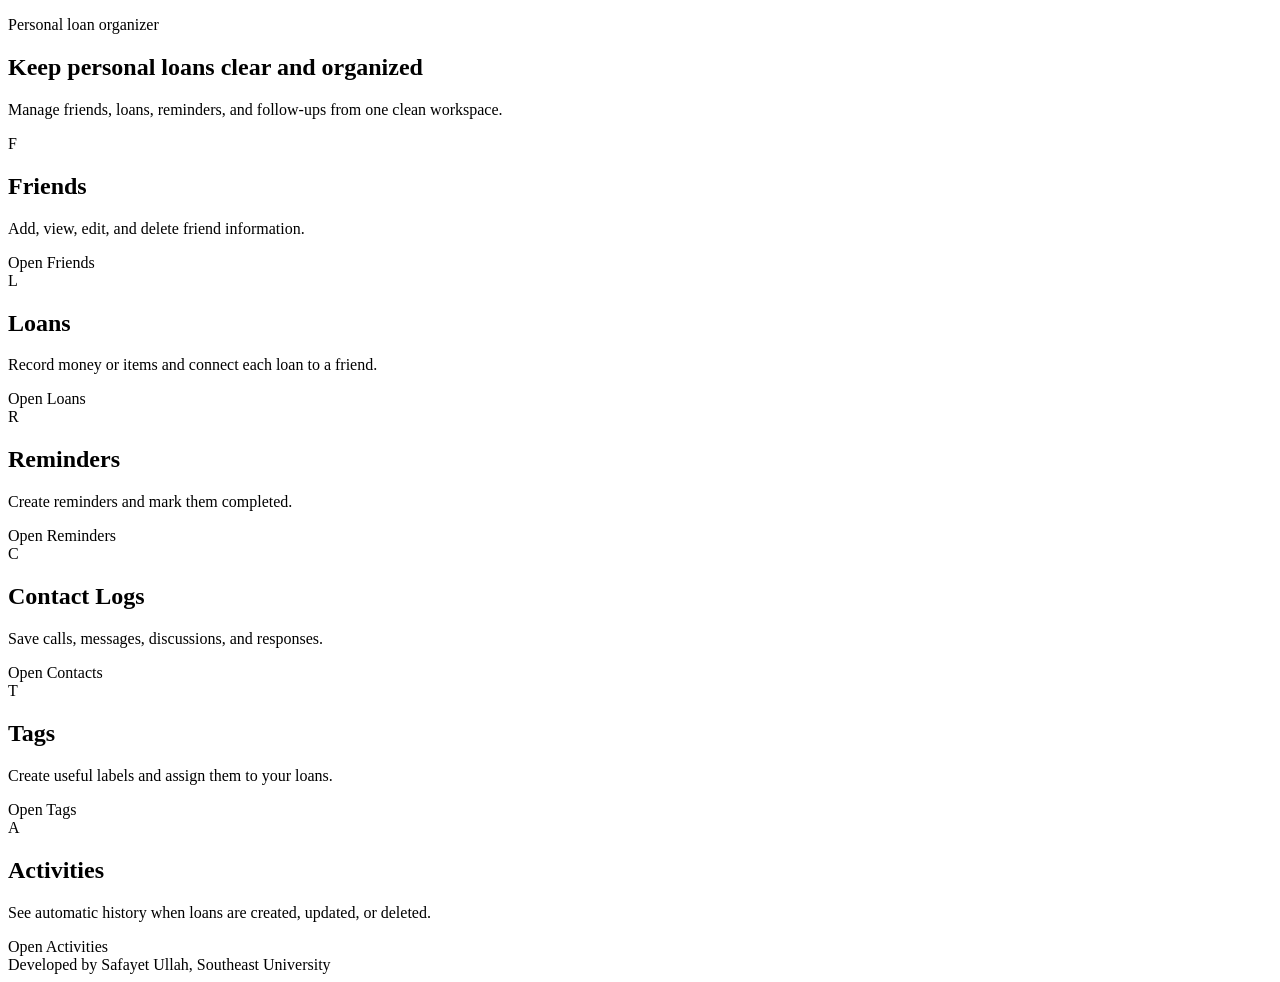
<file: src/main/resources/templates/index.html>
<!DOCTYPE html>
<html lang="en" xmlns:th="http://www.thymeleaf.org">
<head th:replace="~{fragments/layout :: head('Home')}"></head>
<body>
<div th:replace="~{fragments/layout :: navbar('home')}"></div>

<main class="page-container">
    <section class="hero">
        <p class="eyebrow">Personal loan organizer</p>
        <h1>Keep personal loans clear and organized</h1>
        <p class="hero-text">Manage friends, loans, reminders, and follow-ups from one clean workspace.</p>
    </section>

    <section class="home-grid">
        <div class="home-card">
            <div class="card-icon">F</div>
            <h2>Friends</h2>
            <p>Add, view, edit, and delete friend information.</p>
            <div class="card-actions"><a class="button primary" th:href="@{/friends}">Open Friends</a></div>
        </div>
        <div class="home-card">
            <div class="card-icon">L</div>
            <h2>Loans</h2>
            <p>Record money or items and connect each loan to a friend.</p>
            <div class="card-actions"><a class="button primary" th:href="@{/loans}">Open Loans</a></div>
        </div>
        <div class="home-card">
            <div class="card-icon">R</div>
            <h2>Reminders</h2>
            <p>Create reminders and mark them completed.</p>
            <div class="card-actions"><a class="button primary" th:href="@{/reminders}">Open Reminders</a></div>
        </div>
        <div class="home-card">
            <div class="card-icon">C</div>
            <h2>Contact Logs</h2>
            <p>Save calls, messages, discussions, and responses.</p>
            <div class="card-actions"><a class="button primary" th:href="@{/contacts}">Open Contacts</a></div>
        </div>
        <div class="home-card">
            <div class="card-icon">T</div>
            <h2>Tags</h2>
            <p>Create useful labels and assign them to your loans.</p>
            <div class="card-actions"><a class="button primary" th:href="@{/tags}">Open Tags</a></div>
        </div>
        <div class="home-card">
            <div class="card-icon">A</div>
            <h2>Activities</h2>
            <p>See automatic history when loans are created, updated, or deleted.</p>
            <div class="card-actions"><a class="button primary" th:href="@{/activities}">Open Activities</a></div>
        </div>
    </section>
</main>

<footer class="footer">Developed by Safayet Ullah, Southeast University</footer>
<div th:replace="~{fragments/layout :: confirmModal}"></div>
</body>
</html>
</file>
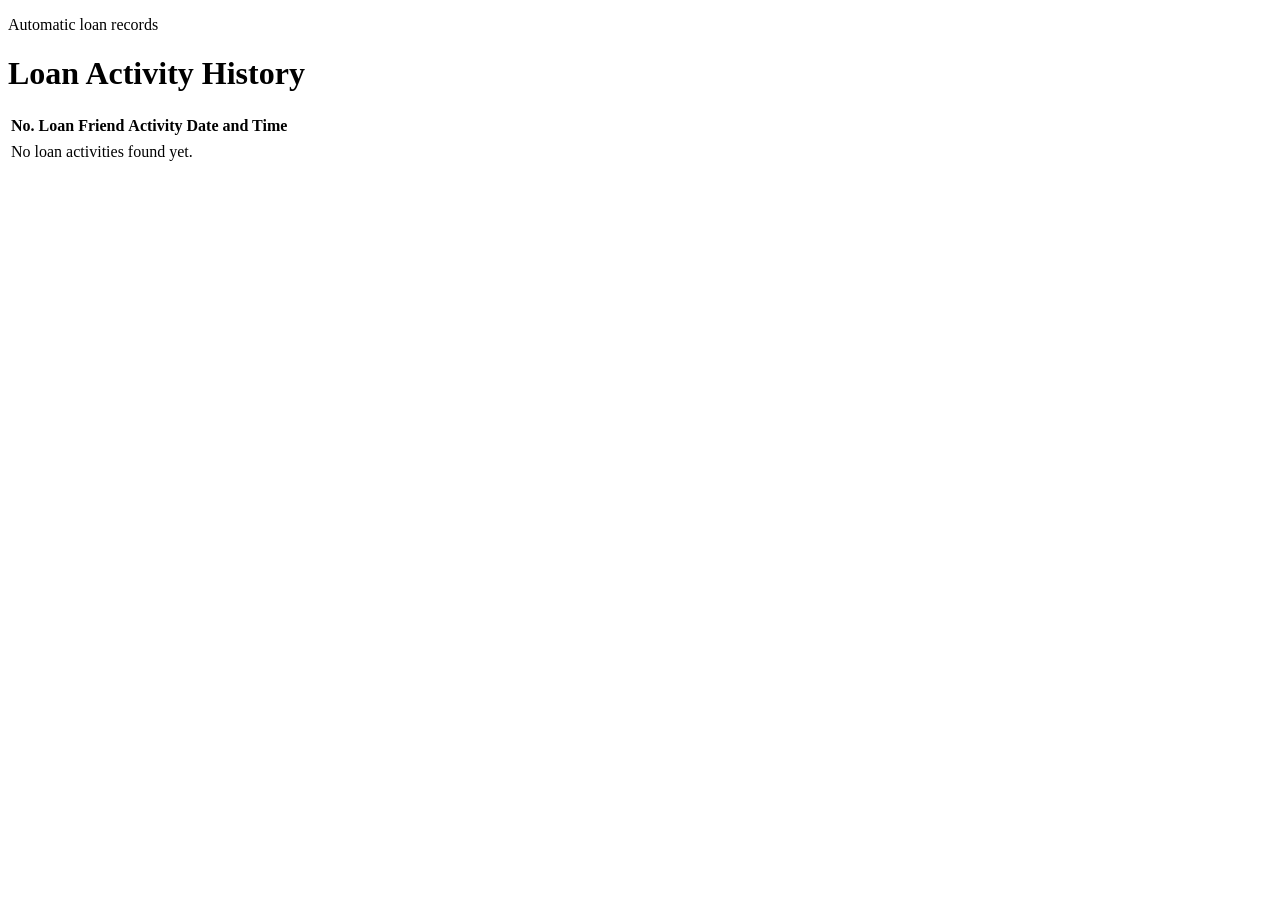
<file: src/main/resources/templates/activity-list.html>
<!DOCTYPE html>
<html lang="en" xmlns:th="http://www.thymeleaf.org">
<head th:replace="~{fragments/layout :: head('Activities')}"></head>
<body>
<div th:replace="~{fragments/layout :: navbar('activities')}"></div>

<main class="page-container">
    <div class="page-header">
        <div>
            <p class="eyebrow">Automatic loan records</p>
            <h1>Loan Activity History</h1>
        </div>
    </div>

    <div class="table-card">
        <div class="table-responsive">
            <table>
                <thead>
                <tr>
                    <th>No.</th>
                    <th>Loan</th>
                    <th>Friend</th>
                    <th>Activity</th>
                    <th>Date and Time</th>
                </tr>
                </thead>
                <tbody>
                <tr th:each="activity, stat : ${activities}">
                    <td class="row-number" th:text="${stat.count}"></td>
                    <td th:text="${activity.loan != null ? (activity.loan.itemName != null && !activity.loan.itemName.isEmpty() ? activity.loan.itemName : activity.loan.loanType) : '-'}"></td>
                    <td class="strong-cell"
                        th:text="${activity.loan != null && activity.loan.friend != null ? activity.loan.friend.name : '-'}"></td>
                    <td class="table-note" th:text="${activity.activityMessage}"></td>
                    <td th:text="${activity.activityDateTime}"></td>
                </tr>
                <tr th:if="${#lists.isEmpty(activities)}">
                    <td class="empty-state" colspan="5">No loan activities found yet.</td>
                </tr>
                </tbody>
            </table>
        </div>
    </div>
</main>
<div th:replace="~{fragments/layout :: confirmModal}"></div>
</body>
</html>
</file>
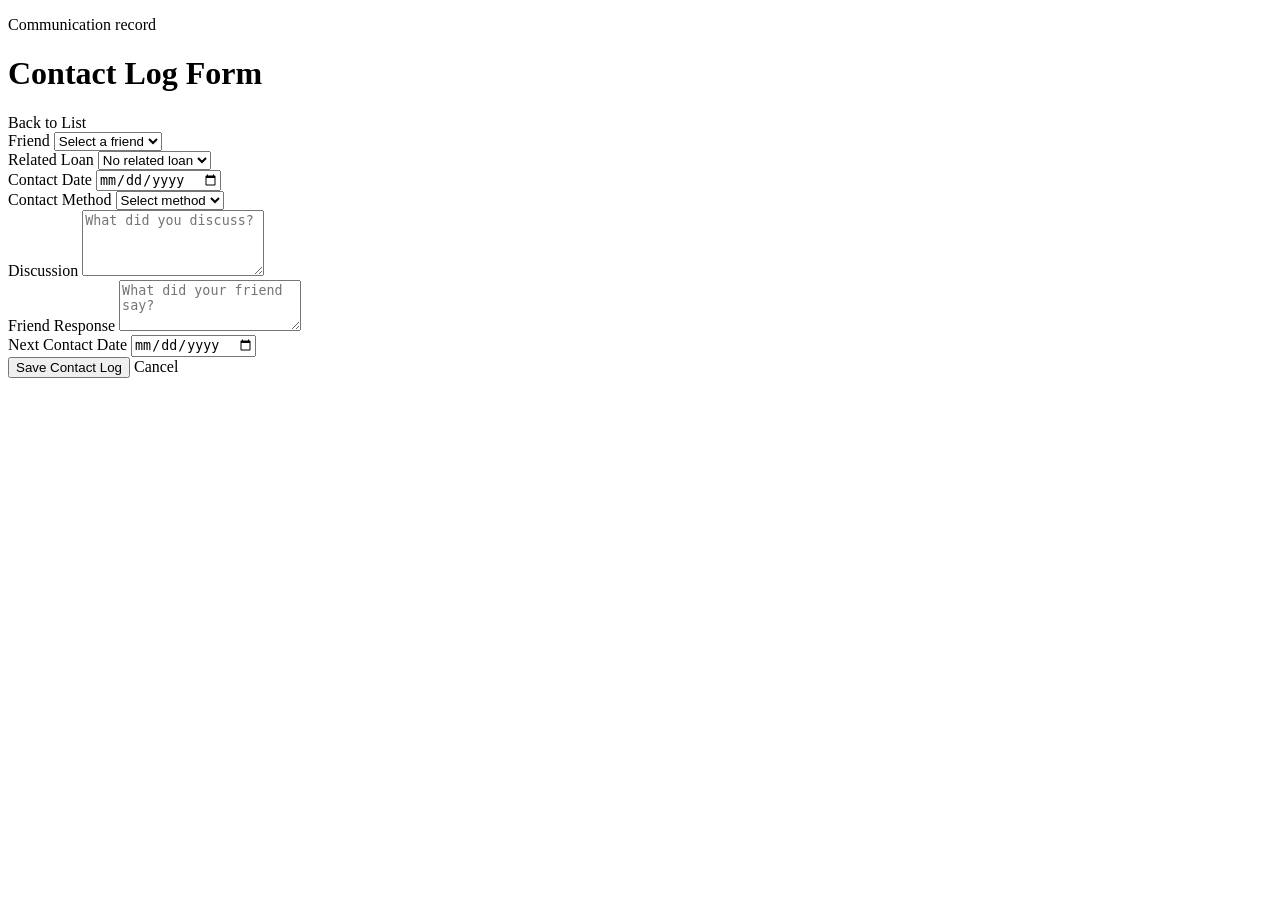
<file: src/main/resources/templates/contact-log-form.html>
<!DOCTYPE html>
<html lang="en" xmlns:th="http://www.thymeleaf.org">
<head th:replace="~{fragments/layout :: head('Contact Log Form')}"></head>
<body>
<div th:replace="~{fragments/layout :: navbar('contacts')}"></div>

<main class="page-container narrow-page">
    <div class="page-header">
        <div>
            <p class="eyebrow">Communication record</p>
            <h1 th:text="${contactLogDTO.id == null ? 'Add Contact Log' : 'Edit Contact Log'}">Contact Log Form</h1>
        </div>
        <a class="button secondary" th:href="@{/contacts}">Back to List</a>
    </div>

    <form class="form-card" method="post" th:action="@{/contacts/save}" th:object="${contactLogDTO}" data-date-range data-date-message="Next contact date cannot be before the contact date.">
        <input type="hidden" th:field="*{id}">

        <div class="form-alert" th:if="${#fields.hasGlobalErrors()}" th:each="err : ${#fields.globalErrors()}" th:text="${err}"></div>

        <div class="form-grid">
            <div class="form-group">
                <label>Friend</label>
                <select th:field="*{friendId}" required>
                    <option value="">Select a friend</option>
                    <option th:each="friend : ${friends}"
                            th:value="${friend.id}"
                            th:text="${friend.name + ' - ' + friend.phone}"></option>
                </select>
                <span class="error-message" th:errors="*{friendId}"></span>
            </div>

            <div class="form-group">
                <label>Related Loan</label>
                <select th:field="*{loanId}">
                    <option value="">No related loan</option>
                    <option th:each="loan : ${loans}"
                            th:value="${loan.id}"
                            th:text="${(loan.friend != null ? loan.friend.name : 'Unknown friend') + ' - ' + (loan.itemName != null && !loan.itemName.isEmpty() ? loan.itemName : loan.loanType) + ' - due ' + loan.expectedReturnDate}"></option>
                </select>
            </div>
        </div>

        <div class="form-grid">
            <div class="form-group">
                <label>Contact Date</label>
                <input type="date" th:field="*{contactDate}" required data-date-start data-no-future>
                <span class="error-message" th:errors="*{contactDate}"></span>
            </div>
            <div class="form-group">
                <label>Contact Method</label>
                <select th:field="*{contactMethod}" required>
                    <option value="">Select method</option>
                    <option value="Phone Call">Phone Call</option>
                    <option value="WhatsApp">WhatsApp</option>
                    <option value="Messenger">Messenger</option>
                    <option value="SMS">SMS</option>
                    <option value="In Person">In Person</option>
                    <option value="Other">Other</option>
                </select>
                <span class="error-message" th:errors="*{contactMethod}"></span>
            </div>
        </div>

        <div class="form-group">
            <label>Discussion</label>
            <textarea th:field="*{discussion}" rows="4" maxlength="1000" required placeholder="What did you discuss?"></textarea>
            <span class="error-message" th:errors="*{discussion}"></span>
        </div>

        <div class="form-group">
            <label>Friend Response</label>
            <textarea th:field="*{friendResponse}" rows="3" maxlength="1000" placeholder="What did your friend say?"></textarea>
            <span class="error-message" th:errors="*{friendResponse}"></span>
        </div>

        <div class="form-group">
            <label>Next Contact Date</label>
            <input type="date" th:field="*{nextContactDate}" data-date-end th:attr="data-no-past=${contactLogDTO.id == null ? '' : null}">
            <span class="error-message client-error" data-date-error aria-live="polite"></span>
        </div>

        <div class="form-actions">
            <button class="button primary" type="submit">Save Contact Log</button>
            <a class="button secondary" th:href="@{/contacts}">Cancel</a>
        </div>
    </form>
</main>
<div th:replace="~{fragments/layout :: confirmModal}"></div>
</body>
</html>
</file>
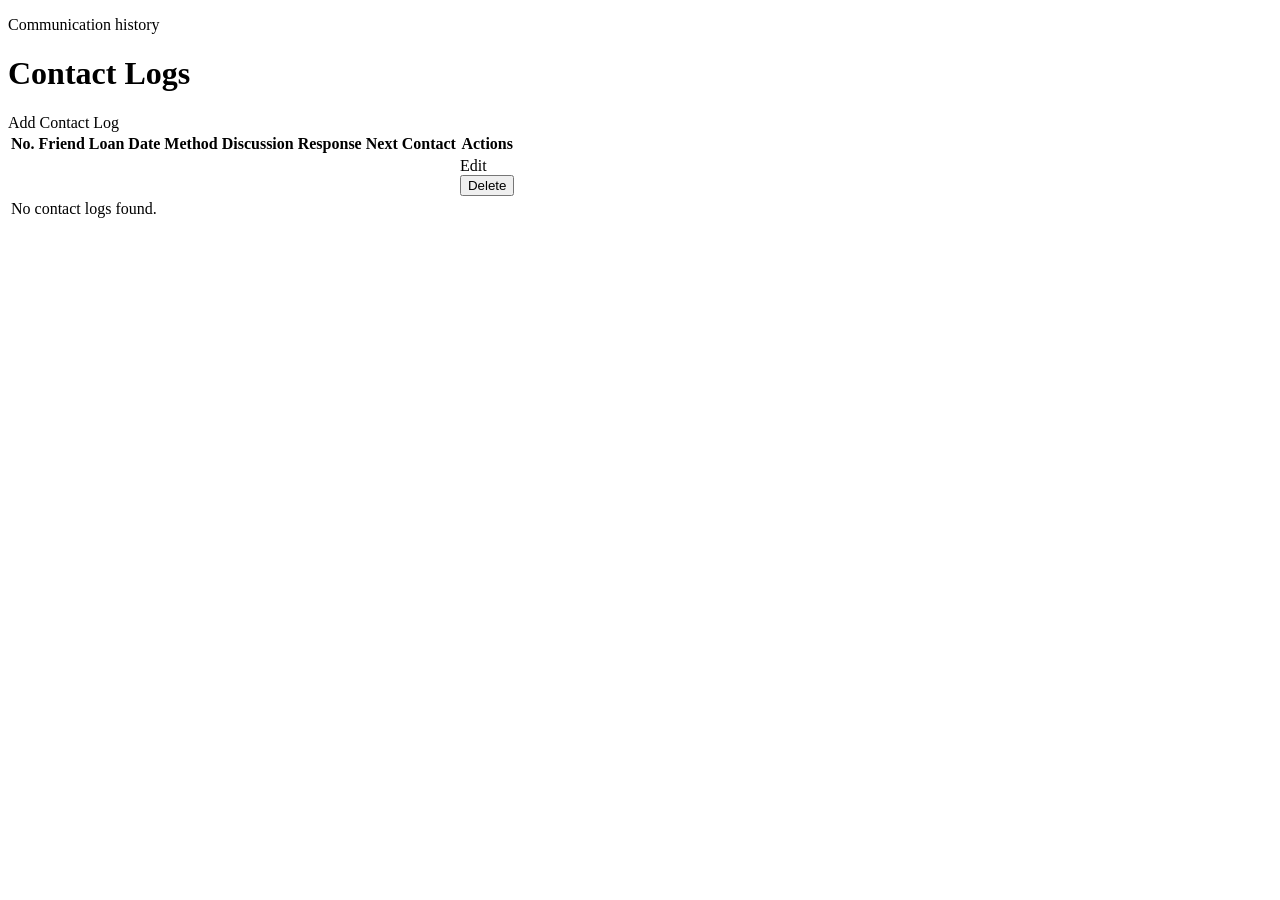
<file: src/main/resources/templates/contact-log-list.html>
<!DOCTYPE html>
<html lang="en" xmlns:th="http://www.thymeleaf.org">
<head th:replace="~{fragments/layout :: head('Contact Logs')}"></head>
<body>
<div th:replace="~{fragments/layout :: navbar('contacts')}"></div>

<main class="page-container">
    <div class="page-header">
        <div>
            <p class="eyebrow">Communication history</p>
            <h1>Contact Logs</h1>
        </div>
        <a class="button primary" th:href="@{/contacts/new}">Add Contact Log</a>
    </div>

    <div class="table-card">
        <div class="table-responsive">
            <table>
                <thead>
                <tr>
                    <th>No.</th>
                    <th>Friend</th>
                    <th>Loan</th>
                    <th>Date</th>
                    <th>Method</th>
                    <th>Discussion</th>
                    <th>Response</th>
                    <th>Next Contact</th>
                    <th>Actions</th>
                </tr>
                </thead>
                <tbody>
                <tr th:each="contact, stat : ${contactLogs}">
                    <td class="row-number" th:text="${stat.count}"></td>
                    <td class="strong-cell"
                        th:text="${contact.friend != null ? contact.friend.name : (contact.loan != null && contact.loan.friend != null ? contact.loan.friend.name : '-')}"></td>
                    <td th:text="${contact.loan != null ? (contact.loan.itemName != null && !contact.loan.itemName.isEmpty() ? contact.loan.itemName : contact.loan.loanType) : '-'}"></td>
                    <td th:text="${contact.contactDate}"></td>
                    <td th:text="${contact.contactMethod}"></td>
                    <td class="table-note" th:text="${contact.discussion}"></td>
                    <td class="table-note" th:text="${contact.friendResponse != null && !contact.friendResponse.isEmpty() ? contact.friendResponse : '-'}"></td>
                    <td th:text="${contact.nextContactDate != null ? contact.nextContactDate : '-'}"></td>
                    <td>
                        <div class="action-links">
                            <a class="action-link edit" th:href="@{/contacts/edit/{id}(id=${contact.id})}">Edit</a>
                            <form class="inline-action-form" method="post" th:action="@{/contacts/delete/{id}(id=${contact.id})}">
                                <button class="action-link delete" type="button" data-delete-trigger data-delete-entity="contact log">Delete</button>
                            </form>
                        </div>
                    </td>
                </tr>
                <tr th:if="${#lists.isEmpty(contactLogs)}">
                    <td class="empty-state" colspan="9">No contact logs found.</td>
                </tr>
                </tbody>
            </table>
        </div>
    </div>
</main>
<div th:replace="~{fragments/layout :: confirmModal}"></div>
</body>
</html>
</file>
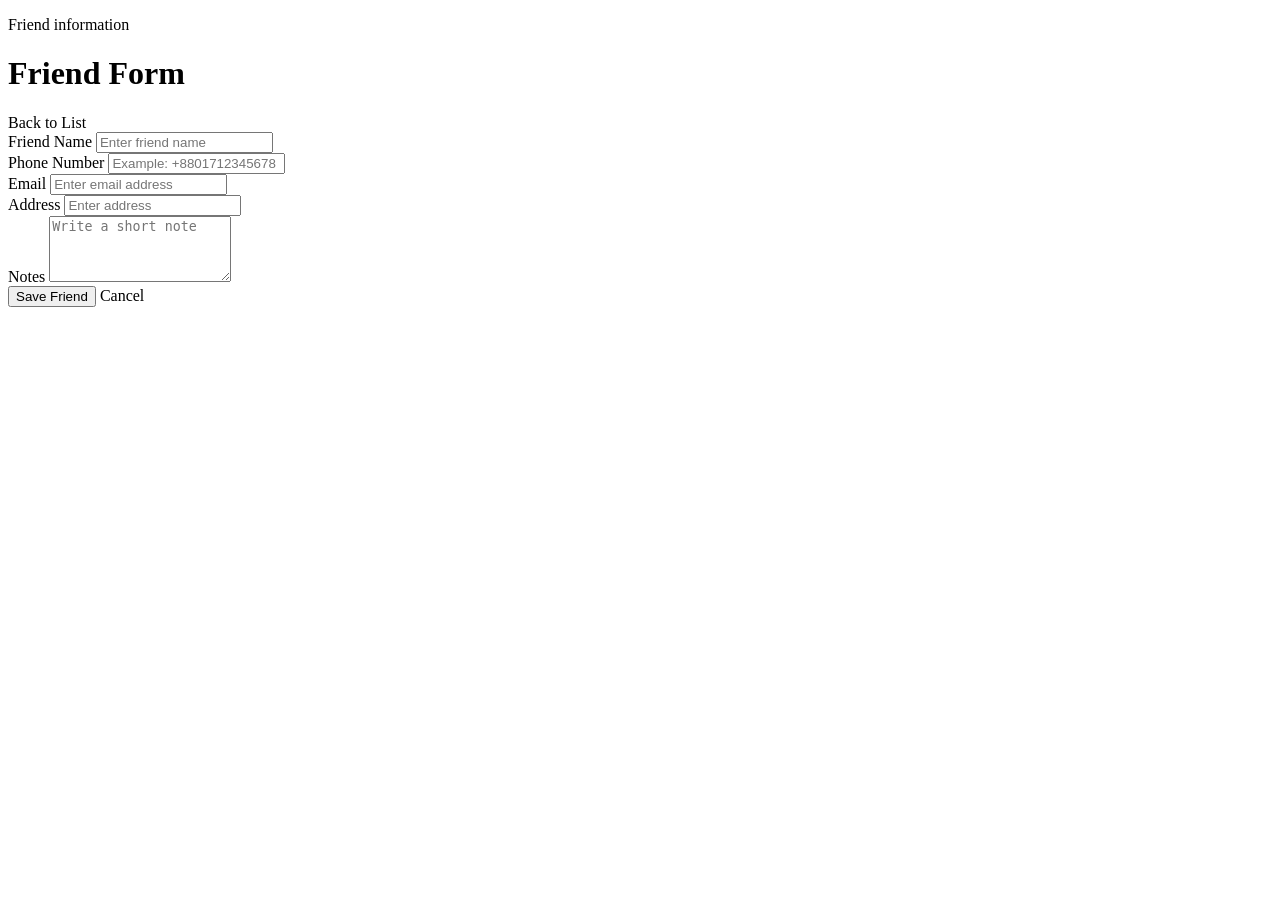
<file: src/main/resources/templates/friend-form.html>
<!DOCTYPE html>
<html lang="en" xmlns:th="http://www.thymeleaf.org">
<head th:replace="~{fragments/layout :: head('Friend Form')}"></head>
<body>
<div th:replace="~{fragments/layout :: navbar('friends')}"></div>

<main class="page-container narrow-page">
    <div class="page-header">
        <div>
            <p class="eyebrow">Friend information</p>
            <h1 th:text="${friendDTO.id == null ? 'Add Friend' : 'Edit Friend'}">Friend Form</h1>
        </div>
        <a class="button secondary" th:href="@{/friends}">Back to List</a>
    </div>

    <form class="form-card" method="post" th:action="@{/friends/save}" th:object="${friendDTO}">
        <input type="hidden" th:field="*{id}">

        <div class="form-alert" th:if="${#fields.hasGlobalErrors()}" th:each="err : ${#fields.globalErrors()}" th:text="${err}"></div>

        <div class="form-group">
            <label>Friend Name</label>
            <input type="text" th:field="*{name}" minlength="2" maxlength="80" required placeholder="Enter friend name">
            <span class="error-message" th:errors="*{name}"></span>
        </div>

        <div class="form-grid">
            <div class="form-group">
                <label>Phone Number</label>
                <input type="text" th:field="*{phone}" minlength="7" maxlength="20" pattern="(?=(?:.*[0-9]){7,})[+0-9()\- ]+" required placeholder="Example: +8801712345678">
                <span class="error-message" th:errors="*{phone}"></span>
            </div>

            <div class="form-group">
                <label>Email</label>
                <input type="email" th:field="*{email}" maxlength="120" placeholder="Enter email address">
                <span class="error-message" th:errors="*{email}"></span>
            </div>
        </div>

        <div class="form-group">
            <label>Address</label>
            <input type="text" th:field="*{address.fullAddress}" maxlength="200" placeholder="Enter address">
            <span class="error-message" th:errors="*{address.fullAddress}"></span>
        </div>

        <div class="form-group">
            <label>Notes</label>
            <textarea th:field="*{notes}" rows="4" maxlength="1000" placeholder="Write a short note"></textarea>
            <span class="error-message" th:errors="*{notes}"></span>
        </div>

        <div class="form-actions">
            <button class="button primary" type="submit">Save Friend</button>
            <a class="button secondary" th:href="@{/friends}">Cancel</a>
        </div>
    </form>
</main>
<div th:replace="~{fragments/layout :: confirmModal}"></div>
</body>
</html>
</file>
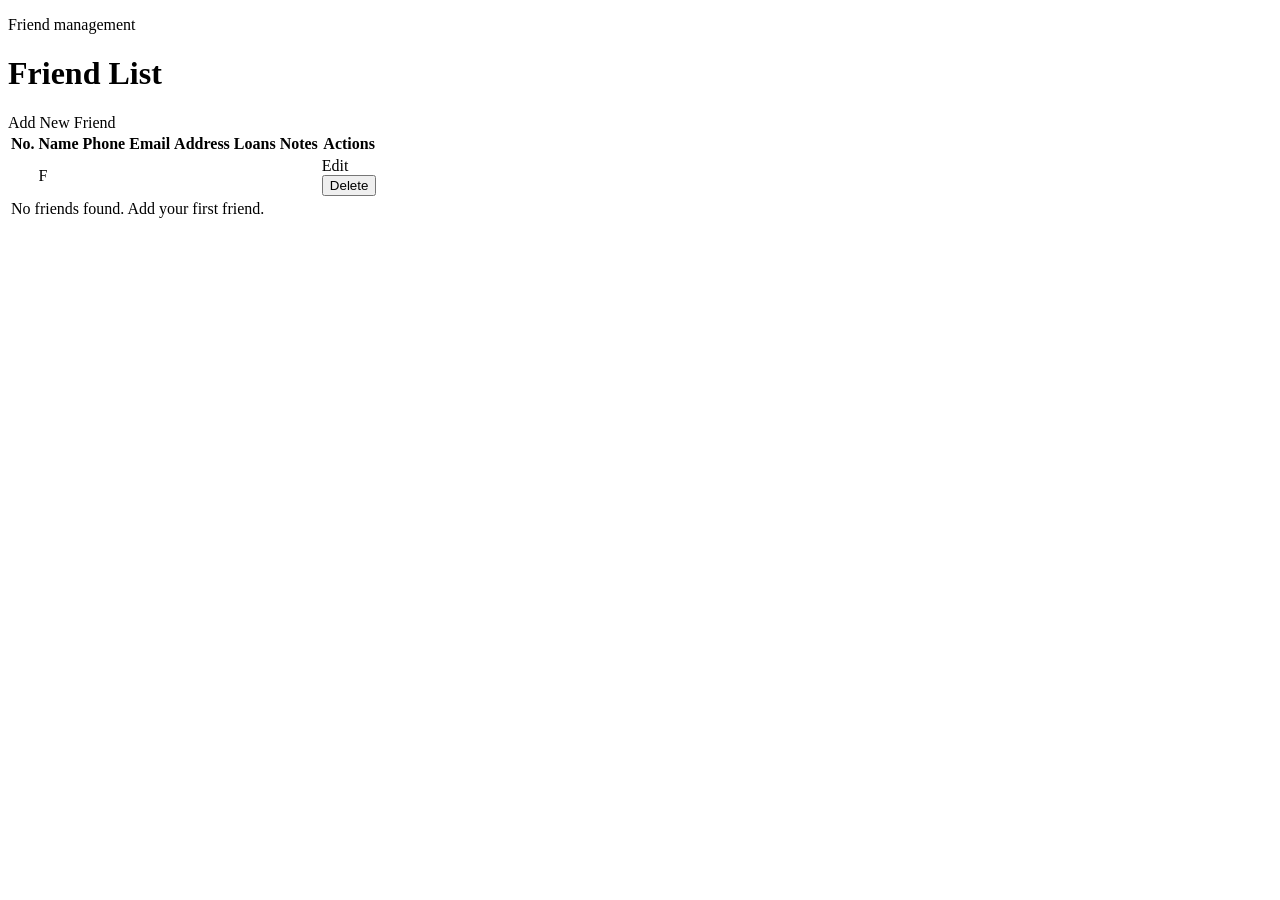
<file: src/main/resources/templates/friend-list.html>
<!DOCTYPE html>
<html lang="en" xmlns:th="http://www.thymeleaf.org">
<head th:replace="~{fragments/layout :: head('Friends')}"></head>
<body>
<div th:replace="~{fragments/layout :: navbar('friends')}"></div>

<main class="page-container">
    <div class="page-header">
        <div>
            <p class="eyebrow">Friend management</p>
            <h1>Friend List</h1>
        </div>
        <a class="button primary" th:href="@{/friends/new}">Add New Friend</a>
    </div>

    <div class="table-card">
        <div class="table-responsive">
            <table>
                <thead>
                <tr>
                    <th>No.</th>
                    <th>Name</th>
                    <th>Phone</th>
                    <th>Email</th>
                    <th>Address</th>
                    <th>Loans</th>
                    <th>Notes</th>
                    <th>Actions</th>
                </tr>
                </thead>
                <tbody>
                <tr th:each="friend, stat : ${friends}">
                    <td class="row-number" th:text="${stat.count}"></td>
                    <td>
                        <div class="person-cell">
                            <span class="person-avatar" th:text="${#strings.substring(friend.name, 0, 1)}">F</span>
                            <span class="person-name" th:text="${friend.name}"></span>
                        </div>
                    </td>
                    <td th:text="${friend.phone}"></td>
                    <td th:text="${friend.email != null && !friend.email.isEmpty() ? friend.email : '-'}"></td>
                    <td th:text="${friend.address != null && friend.address.fullAddress != null && !friend.address.fullAddress.isEmpty() ? friend.address.fullAddress : '-'}"></td>
                    <td><span class="loan-count" th:text="${#lists.size(friend.loans)}"></span></td>
                    <td class="table-note" th:text="${friend.notes != null && !friend.notes.isEmpty() ? friend.notes : '-'}"></td>
                    <td>
                        <div class="action-links">
                            <a class="action-link edit" th:href="@{/friends/edit/{id}(id=${friend.id})}">Edit</a>
                            <form class="inline-action-form" method="post" th:action="@{/friends/delete/{id}(id=${friend.id})}">
                                <button class="action-link delete" type="button" data-delete-trigger data-delete-entity="friend" th:attr="data-delete-name=${friend.name}">Delete</button>
                            </form>
                        </div>
                    </td>
                </tr>
                <tr th:if="${#lists.isEmpty(friends)}">
                    <td class="empty-state" colspan="8">No friends found. Add your first friend.</td>
                </tr>
                </tbody>
            </table>
        </div>
    </div>
</main>
<div th:replace="~{fragments/layout :: confirmModal}"></div>
</body>
</html>
</file>
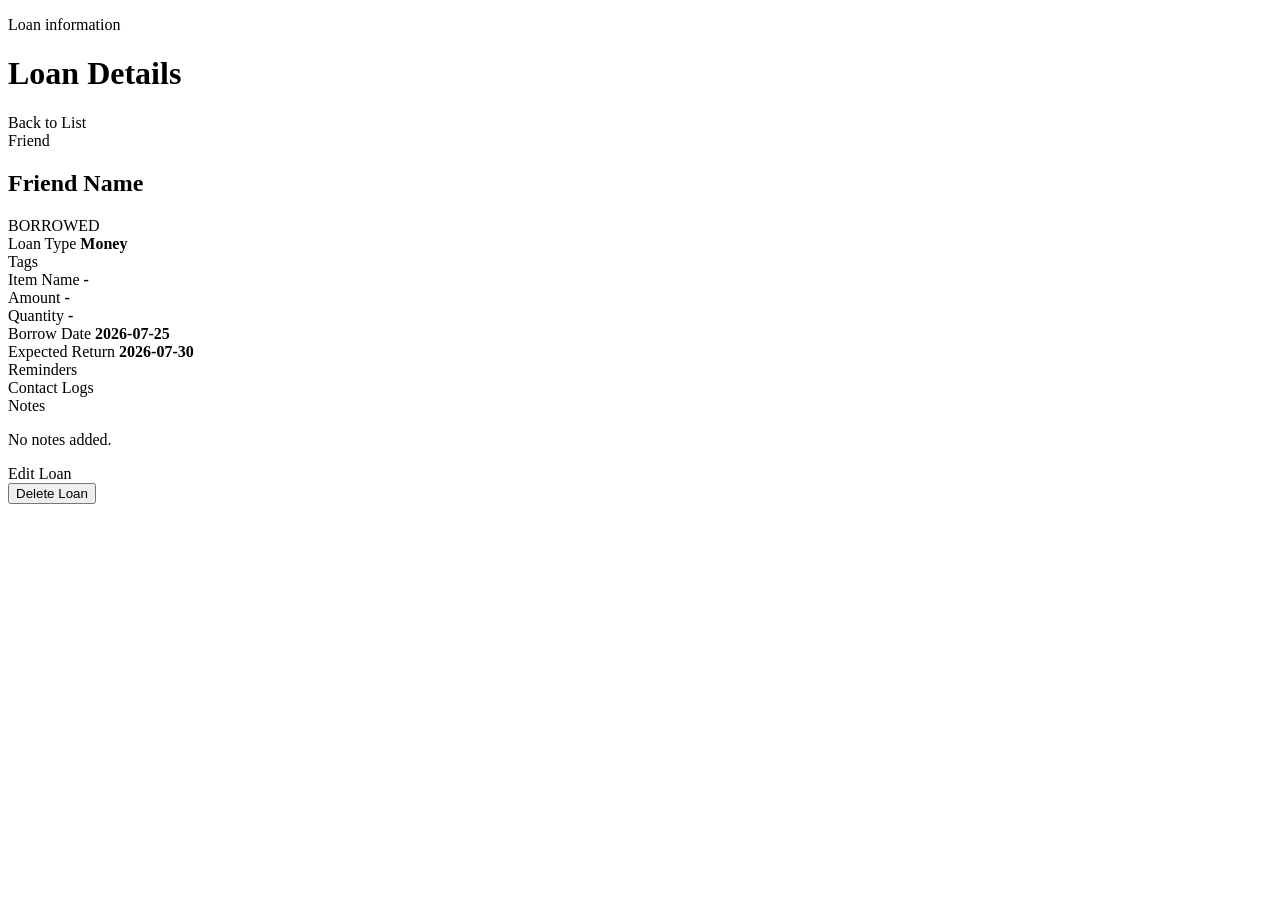
<file: src/main/resources/templates/loan-details.html>
<!DOCTYPE html>
<html lang="en" xmlns:th="http://www.thymeleaf.org">
<head th:replace="~{fragments/layout :: head('Loan Details')}"></head>
<body>
<div th:replace="~{fragments/layout :: navbar('loans')}"></div>

<main class="page-container narrow-page">
    <div class="page-header">
        <div>
            <p class="eyebrow">Loan information</p>
            <h1>Loan Details</h1>
        </div>
        <a class="button secondary" th:href="@{/loans}">Back to List</a>
    </div>

    <section class="details-card">
        <div class="details-top">
            <div>
                <span class="details-label">Friend</span>
                <h2 th:text="${loan.friend != null ? loan.friend.name : 'No friend assigned'}">Friend Name</h2>
                <p class="muted-text" th:if="${loan.friend != null}" th:text="${loan.friend.phone}"></p>
            </div>
            <span class="status-badge"
                  th:classappend="${loan.overdue ? ' overdue-badge' : (#strings.equalsIgnoreCase(loan.status, 'RETURNED') ? ' returned-badge' : ' borrowed-badge')}"
                  th:text="${loan.overdue ? 'OVERDUE' : loan.status}">BORROWED</span>
        </div>

        <div class="details-grid">
            <div class="detail-item">
                <span class="details-label">Loan Type</span>
                <strong th:text="${loan.loanType}">Money</strong>
            </div>
            <div class="detail-item">
                <span class="details-label">Tags</span>
                <div>
                    <span class="tag-badge" th:each="tag : ${loan.tags}" th:text="${tag.name}"></span>
                    <span th:if="${#sets.isEmpty(loan.tags)}"
                          th:text="${loan.legacyTag != null && !loan.legacyTag.isEmpty() ? loan.legacyTag : '-'}"></span>
                </div>
            </div>
            <div class="detail-item">
                <span class="details-label">Item Name</span>
                <strong th:text="${loan.itemName != null && !loan.itemName.isEmpty() ? loan.itemName : '-'}">-</strong>
            </div>
            <div class="detail-item">
                <span class="details-label">Amount</span>
                <strong th:text="${loan.amount != null ? loan.amount : '-'}">-</strong>
            </div>
            <div class="detail-item">
                <span class="details-label">Quantity</span>
                <strong th:text="${loan.quantity != null ? loan.quantity : '-'}">-</strong>
            </div>
            <div class="detail-item">
                <span class="details-label">Borrow Date</span>
                <strong th:text="${loan.borrowDate}">2026-07-25</strong>
            </div>
            <div class="detail-item">
                <span class="details-label">Expected Return</span>
                <strong th:text="${loan.expectedReturnDate}">2026-07-30</strong>
            </div>
            <div class="detail-item">
                <span class="details-label">Reminders</span>
                <strong th:text="${#lists.size(loan.reminders)}"></strong>
            </div>
            <div class="detail-item">
                <span class="details-label">Contact Logs</span>
                <strong th:text="${#lists.size(loan.contactLogs)}"></strong>
            </div>
        </div>

        <div class="notes-box">
            <span class="details-label">Notes</span>
            <p th:text="${loan.notes != null && !loan.notes.isEmpty() ? loan.notes : 'No notes added.'}">No notes added.</p>
        </div>

        <div class="form-actions">
            <a class="button primary" th:href="@{/loans/edit/{id}(id=${loan.id})}">Edit Loan</a>
            <form class="inline-action-form" method="post" th:action="@{/loans/delete/{id}(id=${loan.id})}">
                <button class="button danger" type="button" data-delete-trigger data-delete-entity="loan">Delete Loan</button>
            </form>
        </div>
    </section>
</main>
<div th:replace="~{fragments/layout :: confirmModal}"></div>
</body>
</html>
</file>
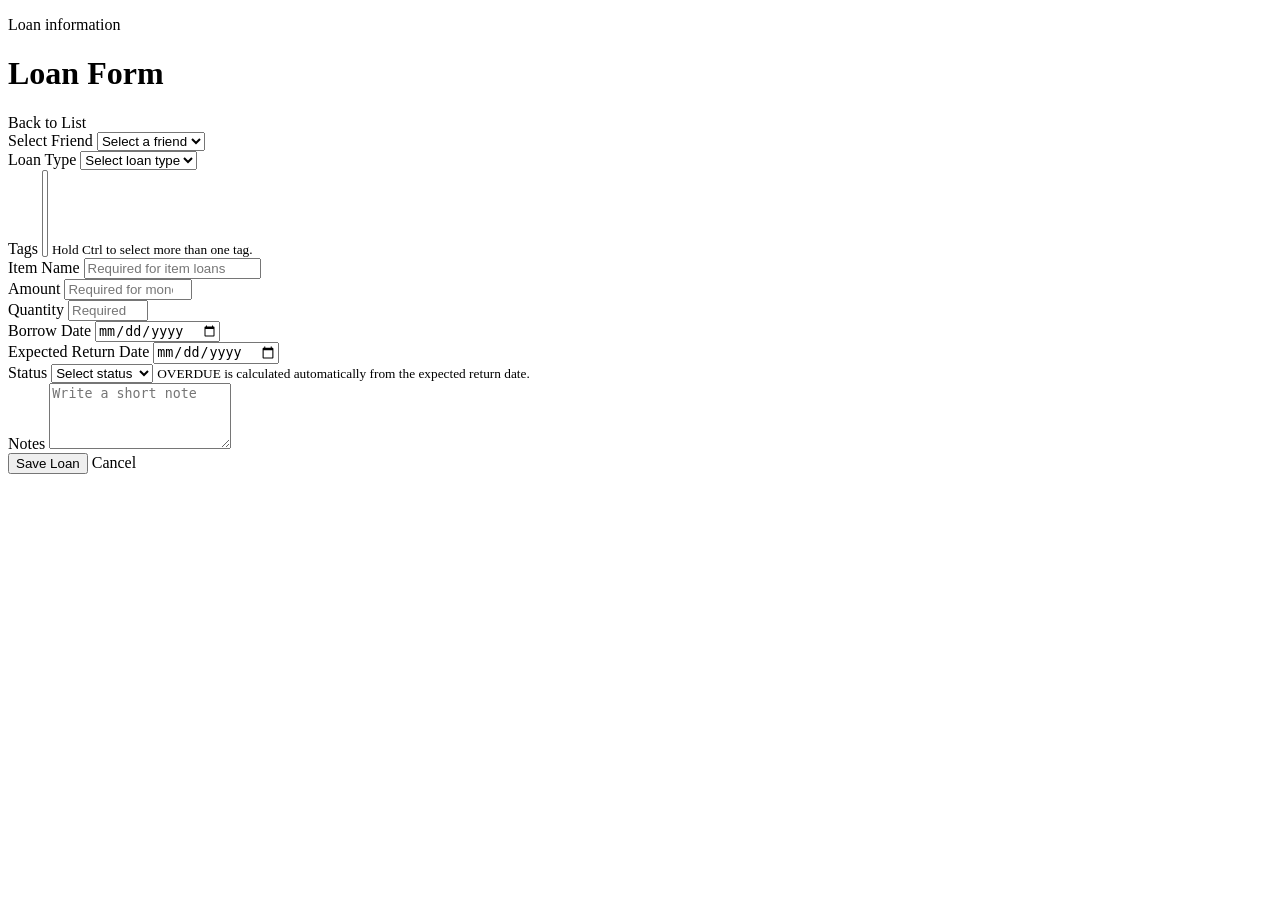
<file: src/main/resources/templates/loan-form.html>
<!DOCTYPE html>
<html lang="en" xmlns:th="http://www.thymeleaf.org">
<head th:replace="~{fragments/layout :: head('Loan Form')}"></head>
<body>
<div th:replace="~{fragments/layout :: navbar('loans')}"></div>

<main class="page-container narrow-page">
    <div class="page-header">
        <div>
            <p class="eyebrow">Loan information</p>
            <h1 th:text="${loanDTO.id == null ? 'Add Loan' : 'Edit Loan'}">Loan Form</h1>
        </div>
        <a class="button secondary" th:href="@{/loans}">Back to List</a>
    </div>

    <form class="form-card" method="post" th:action="@{/loans/save}" th:object="${loanDTO}"
          data-date-range data-date-message="Expected return date cannot be before the borrow date." data-loan-rules>
        <input type="hidden" th:field="*{id}">

        <div class="form-alert" th:if="${#fields.hasGlobalErrors()}" th:each="err : ${#fields.globalErrors()}" th:text="${err}"></div>

        <div class="form-group">
            <label>Select Friend</label>
            <select th:field="*{friendId}" required>
                <option value="">Select a friend</option>
                <option th:each="friend : ${friends}"
                        th:value="${friend.id}"
                        th:text="${friend.name + ' - ' + friend.phone}"></option>
            </select>
            <span class="error-message" th:errors="*{friendId}"></span>
        </div>

        <div class="form-grid">
            <div class="form-group">
                <label>Loan Type</label>
                <select th:field="*{loanType}" required data-loan-type>
                    <option value="">Select loan type</option>
                    <option value="Money">Money</option>
                    <option value="Book">Book</option>
                    <option value="Charger">Charger</option>
                    <option value="Laptop">Laptop</option>
                    <option value="Umbrella">Umbrella</option>
                    <option value="Clothes">Clothes</option>
                    <option value="Other">Other</option>
                </select>
                <span class="error-message" th:errors="*{loanType}"></span>
            </div>

            <div class="form-group">
                <label>Tags</label>
                <select th:field="*{tagIds}" multiple size="5">
                    <option th:each="tagItem : ${tags}"
                            th:value="${tagItem.id}"
                            th:text="${tagItem.name}"></option>
                </select>
                <small>Hold Ctrl to select more than one tag.</small>
            </div>
        </div>

        <div class="form-group">
            <label>Item Name</label>
            <input type="text" th:field="*{itemName}" maxlength="120" placeholder="Required for item loans" data-item-name>
            <span class="error-message" th:errors="*{itemName}"></span>
        </div>

        <div class="form-grid">
            <div class="form-group">
                <label>Amount</label>
                <input type="number" step="0.01" min="0" max="999999999.99" th:field="*{amount}" placeholder="Required for money loans" data-loan-amount>
                <span class="error-message" th:errors="*{amount}"></span>
            </div>
            <div class="form-group">
                <label>Quantity</label>
                <input type="number" min="0" max="100000" th:field="*{quantity}" placeholder="Required for item loans" data-loan-quantity>
                <span class="error-message" th:errors="*{quantity}"></span>
            </div>
        </div>

        <div class="form-grid">
            <div class="form-group">
                <label>Borrow Date</label>
                <input type="date" th:field="*{borrowDate}" required data-date-start data-no-future>
                <span class="error-message" th:errors="*{borrowDate}"></span>
            </div>
            <div class="form-group">
                <label>Expected Return Date</label>
                <input type="date" th:field="*{expectedReturnDate}" required data-date-end>
                <span class="error-message" th:errors="*{expectedReturnDate}"></span>
                <span class="error-message client-error" data-date-error aria-live="polite"></span>
            </div>
        </div>

        <div class="form-group">
            <label>Status</label>
            <select th:field="*{status}" required>
                <option value="">Select status</option>
                <option value="BORROWED">BORROWED</option>
                <option value="RETURNED">RETURNED</option>
            </select>
            <small>OVERDUE is calculated automatically from the expected return date.</small>
            <span class="error-message" th:errors="*{status}"></span>
        </div>

        <div class="form-group">
            <label>Notes</label>
            <textarea th:field="*{notes}" rows="4" maxlength="1000" placeholder="Write a short note"></textarea>
            <span class="error-message" th:errors="*{notes}"></span>
        </div>

        <div class="form-actions">
            <button class="button primary" type="submit">Save Loan</button>
            <a class="button secondary" th:href="@{/loans}">Cancel</a>
        </div>
    </form>
</main>
<div th:replace="~{fragments/layout :: confirmModal}"></div>
</body>
</html>
</file>
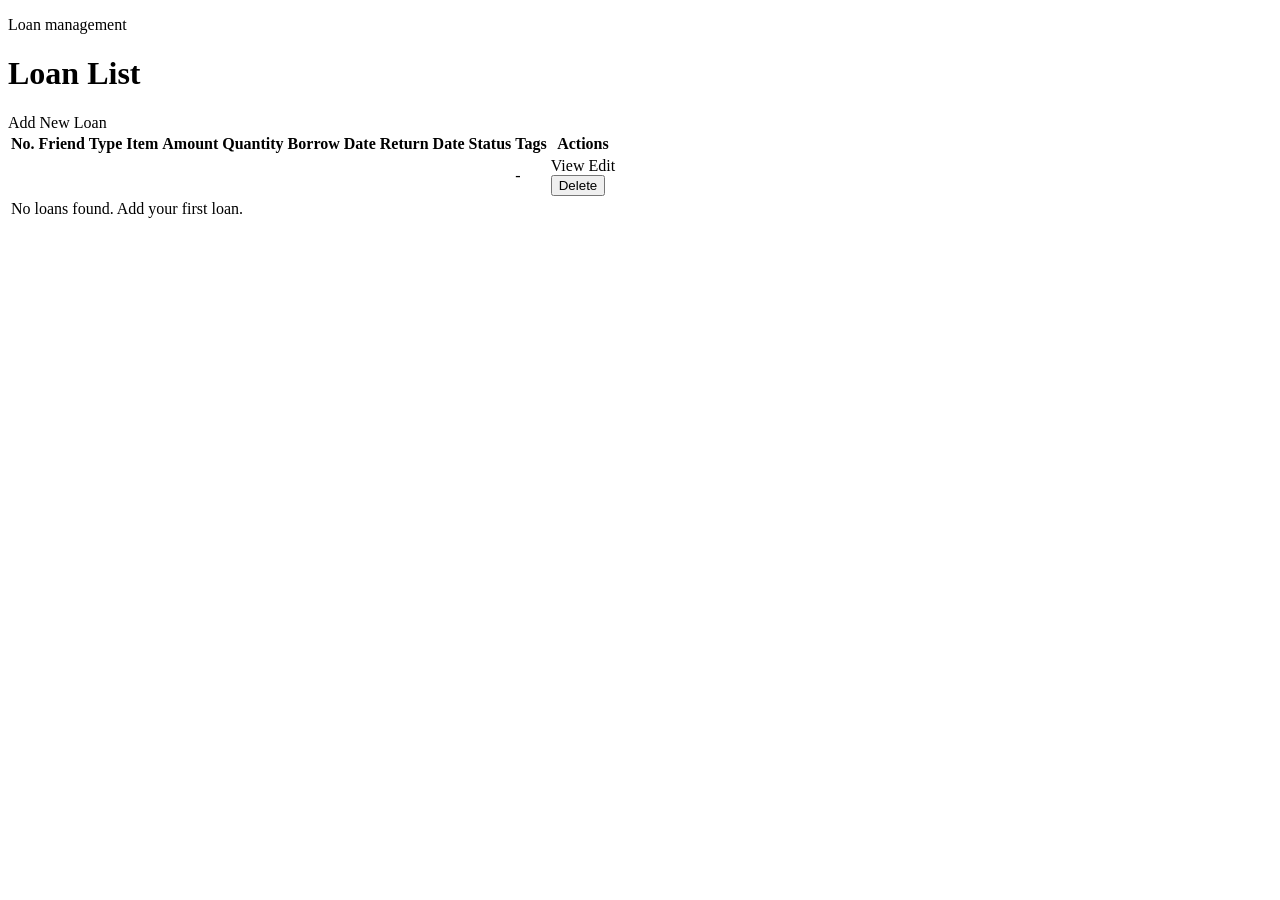
<file: src/main/resources/templates/loan-list.html>
<!DOCTYPE html>
<html lang="en" xmlns:th="http://www.thymeleaf.org">
<head th:replace="~{fragments/layout :: head('Loans')}"></head>
<body>
<div th:replace="~{fragments/layout :: navbar('loans')}"></div>

<main class="page-container">
    <div class="page-header">
        <div>
            <p class="eyebrow">Loan management</p>
            <h1>Loan List</h1>
        </div>
        <a class="button primary" th:href="@{/loans/new}">Add New Loan</a>
    </div>

    <div class="table-card">
        <div class="table-responsive">
            <table>
                <thead>
                <tr>
                    <th>No.</th>
                    <th>Friend</th>
                    <th>Type</th>
                    <th>Item</th>
                    <th>Amount</th>
                    <th>Quantity</th>
                    <th>Borrow Date</th>
                    <th>Return Date</th>
                    <th>Status</th>
                    <th>Tags</th>
                    <th>Actions</th>
                </tr>
                </thead>
                <tbody>
                <tr th:each="loan, stat : ${loans}">
                    <td class="row-number" th:text="${stat.count}"></td>
                    <td class="strong-cell" th:text="${loan.friend != null ? loan.friend.name : 'No friend assigned'}"></td>
                    <td th:text="${loan.loanType}"></td>
                    <td th:text="${loan.itemName != null && !loan.itemName.isEmpty() ? loan.itemName : '-'}"></td>
                    <td th:text="${loan.amount != null ? loan.amount : '-'}"></td>
                    <td th:text="${loan.quantity != null ? loan.quantity : '-'}"></td>
                    <td th:text="${loan.borrowDate != null ? loan.borrowDate : '-'}"></td>
                    <td th:text="${loan.expectedReturnDate != null ? loan.expectedReturnDate : '-'}"></td>
                    <td>
                        <span class="status-badge"
                              th:classappend="${loan.overdue ? ' overdue-badge' : (#strings.equalsIgnoreCase(loan.status, 'RETURNED') ? ' returned-badge' : ' borrowed-badge')}"
                              th:text="${loan.overdue ? 'OVERDUE' : loan.status}"></span>
                    </td>
                    <td>
                        <span class="tag-badge" th:each="tag : ${loan.tags}" th:text="${tag.name}"></span>
                        <span class="tag-badge"
                              th:if="${#sets.isEmpty(loan.tags) && loan.legacyTag != null && !loan.legacyTag.isEmpty()}"
                              th:text="${loan.legacyTag}"></span>
                        <span th:if="${#sets.isEmpty(loan.tags) && (loan.legacyTag == null || loan.legacyTag.isEmpty())}">-</span>
                    </td>
                    <td>
                        <div class="action-links">
                            <a class="action-link view" th:href="@{/loans/details/{id}(id=${loan.id})}">View</a>
                            <a class="action-link edit" th:href="@{/loans/edit/{id}(id=${loan.id})}">Edit</a>
                            <form class="inline-action-form" method="post" th:action="@{/loans/delete/{id}(id=${loan.id})}">
                                <button class="action-link delete" type="button" data-delete-trigger data-delete-entity="loan">Delete</button>
                            </form>
                        </div>
                    </td>
                </tr>
                <tr th:if="${#lists.isEmpty(loans)}">
                    <td class="empty-state" colspan="11">No loans found. Add your first loan.</td>
                </tr>
                </tbody>
            </table>
        </div>
    </div>
</main>
<div th:replace="~{fragments/layout :: confirmModal}"></div>
</body>
</html>
</file>
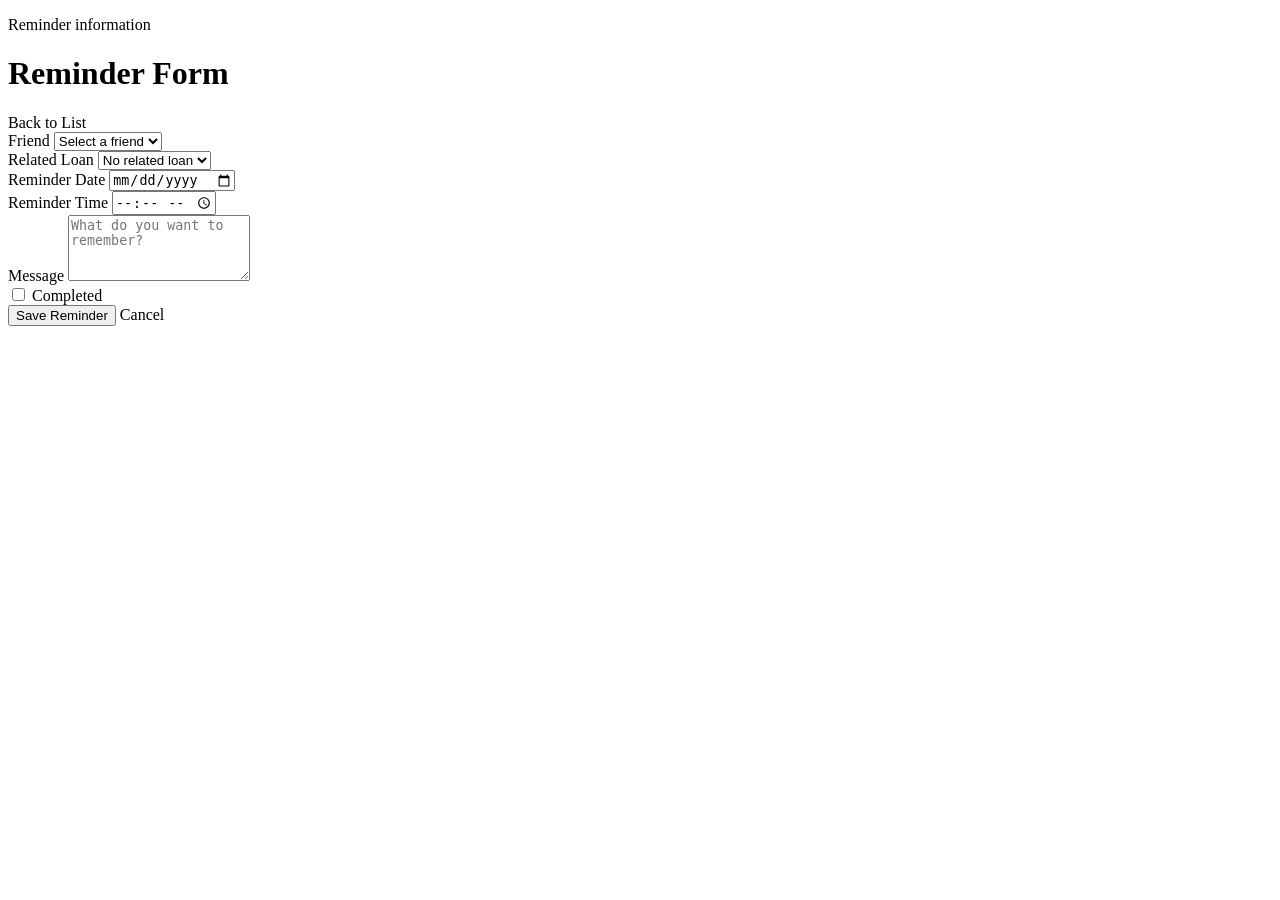
<file: src/main/resources/templates/reminder-form.html>
<!DOCTYPE html>
<html lang="en" xmlns:th="http://www.thymeleaf.org">
<head th:replace="~{fragments/layout :: head('Reminder Form')}"></head>
<body>
<div th:replace="~{fragments/layout :: navbar('reminders')}"></div>

<main class="page-container narrow-page">
    <div class="page-header">
        <div>
            <p class="eyebrow">Reminder information</p>
            <h1 th:text="${reminderDTO.id == null ? 'Add Reminder' : 'Edit Reminder'}">Reminder Form</h1>
        </div>
        <a class="button secondary" th:href="@{/reminders}">Back to List</a>
    </div>

    <form class="form-card" method="post" th:action="@{/reminders/save}" th:object="${reminderDTO}" data-reminder-form>
        <input type="hidden" th:field="*{id}">

        <div class="form-alert" th:if="${#fields.hasGlobalErrors()}" th:each="err : ${#fields.globalErrors()}" th:text="${err}"></div>

        <div class="form-group">
            <label>Friend</label>
            <select th:field="*{friendId}" required>
                <option value="">Select a friend</option>
                <option th:each="friend : ${friends}"
                        th:value="${friend.id}"
                        th:text="${friend.name + ' - ' + friend.phone}"></option>
            </select>
            <span class="error-message" th:errors="*{friendId}"></span>
        </div>

        <div class="form-group">
            <label>Related Loan</label>
            <select th:field="*{loanId}">
                <option value="">No related loan</option>
                <option th:each="loan : ${loans}"
                        th:value="${loan.id}"
                        th:text="${(loan.friend != null ? loan.friend.name : 'Unknown friend') + ' - ' + (loan.itemName != null && !loan.itemName.isEmpty() ? loan.itemName : loan.loanType) + ' - due ' + loan.expectedReturnDate}"></option>
            </select>
        </div>

        <div class="form-grid">
            <div class="form-group">
                <label>Reminder Date</label>
                <input type="date" th:field="*{reminderDate}" required data-reminder-date>
                <span class="error-message" th:errors="*{reminderDate}"></span>
            </div>
            <div class="form-group">
                <label>Reminder Time</label>
                <input type="time" th:field="*{reminderTime}" required data-reminder-time>
                <span class="error-message" th:errors="*{reminderTime}"></span>
            </div>
        </div>
        <span class="error-message client-error" data-reminder-error aria-live="polite"></span>

        <div class="form-group">
            <label>Message</label>
            <textarea th:field="*{message}" rows="4" maxlength="300" required placeholder="What do you want to remember?"></textarea>
            <span class="error-message" th:errors="*{message}"></span>
        </div>

        <div class="checkbox-row">
            <input id="completed" type="checkbox" th:field="*{completed}" data-reminder-completed>
            <label for="completed">Completed</label>
        </div>

        <div class="form-actions">
            <button class="button primary" type="submit">Save Reminder</button>
            <a class="button secondary" th:href="@{/reminders}">Cancel</a>
        </div>
    </form>
</main>
<div th:replace="~{fragments/layout :: confirmModal}"></div>
</body>
</html>
</file>
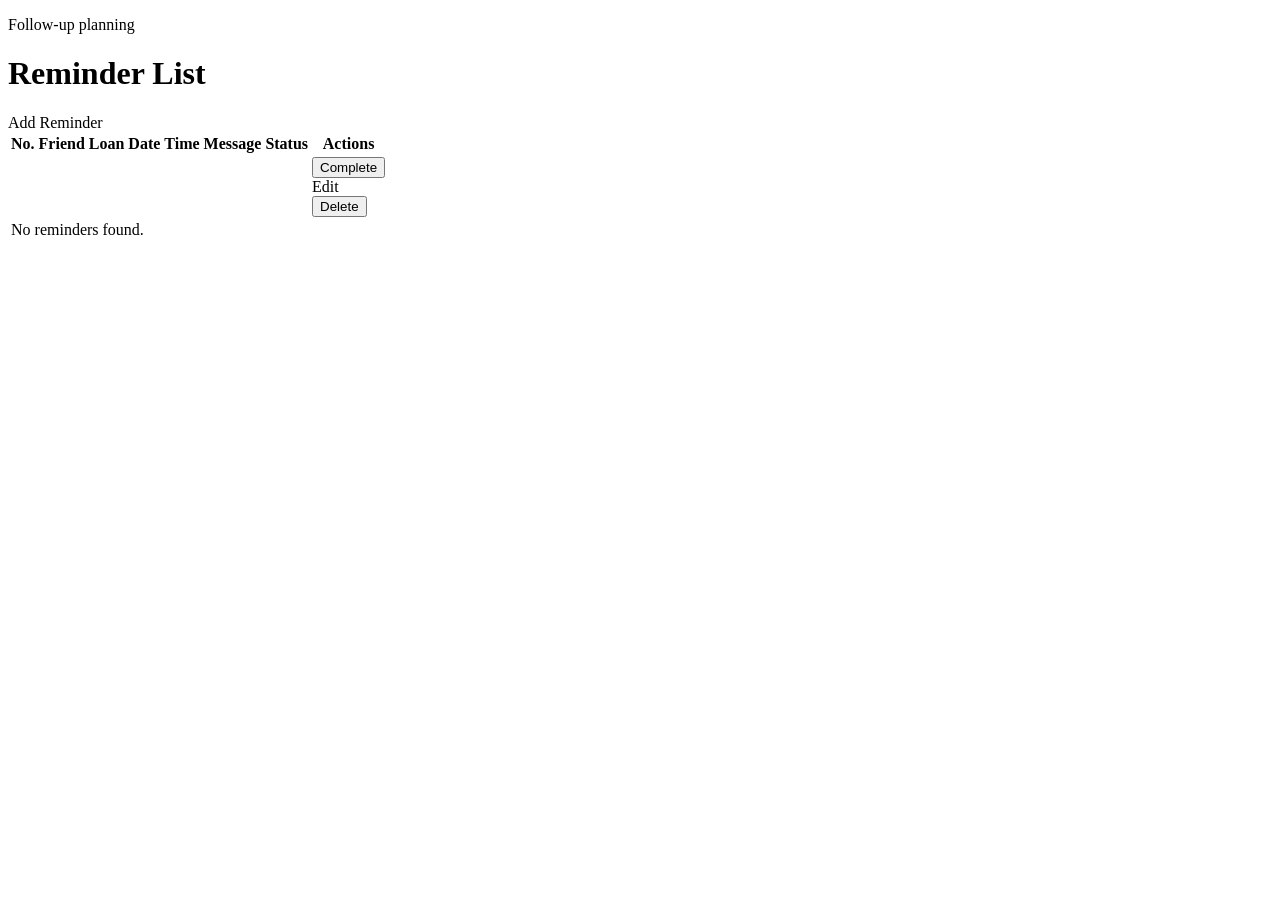
<file: src/main/resources/templates/reminder-list.html>
<!DOCTYPE html>
<html lang="en" xmlns:th="http://www.thymeleaf.org">
<head th:replace="~{fragments/layout :: head('Reminders')}"></head>
<body>
<div th:replace="~{fragments/layout :: navbar('reminders')}"></div>

<main class="page-container">
    <div class="page-header">
        <div>
            <p class="eyebrow">Follow-up planning</p>
            <h1>Reminder List</h1>
        </div>
        <a class="button primary" th:href="@{/reminders/new}">Add Reminder</a>
    </div>

    <div class="table-card">
        <div class="table-responsive">
            <table>
                <thead>
                <tr>
                    <th>No.</th>
                    <th>Friend</th>
                    <th>Loan</th>
                    <th>Date</th>
                    <th>Time</th>
                    <th>Message</th>
                    <th>Status</th>
                    <th>Actions</th>
                </tr>
                </thead>
                <tbody>
                <tr th:each="reminder, stat : ${reminders}">
                    <td class="row-number" th:text="${stat.count}"></td>
                    <td class="strong-cell"
                        th:text="${reminder.friend != null ? reminder.friend.name : (reminder.loan != null && reminder.loan.friend != null ? reminder.loan.friend.name : '-')}"></td>
                    <td th:text="${reminder.loan != null ? (reminder.loan.itemName != null && !reminder.loan.itemName.isEmpty() ? reminder.loan.itemName : reminder.loan.loanType) : '-'}"></td>
                    <td th:text="${reminder.reminderDate}"></td>
                    <td th:text="${reminder.reminderTime}"></td>
                    <td class="table-note" th:text="${reminder.message}"></td>
                    <td>
                        <span class="status-badge"
                              th:classappend="${reminder.completed ? ' completed-badge' : (reminder.reminderDate.isBefore(today) ? ' missed-badge' : ' pending-badge')}"
                              th:text="${reminder.completed ? 'COMPLETED' : (reminder.reminderDate.isBefore(today) ? 'MISSED' : 'PENDING')}"></span>
                    </td>
                    <td>
                        <div class="action-links">
                            <form class="inline-action-form" method="post" th:if="${!reminder.completed}" th:action="@{/reminders/complete/{id}(id=${reminder.id})}">
                                <button class="action-link view" type="submit">Complete</button>
                            </form>
                            <a class="action-link edit" th:href="@{/reminders/edit/{id}(id=${reminder.id})}">Edit</a>
                            <form class="inline-action-form" method="post" th:action="@{/reminders/delete/{id}(id=${reminder.id})}">
                                <button class="action-link delete" type="button" data-delete-trigger data-delete-entity="reminder">Delete</button>
                            </form>
                        </div>
                    </td>
                </tr>
                <tr th:if="${#lists.isEmpty(reminders)}">
                    <td class="empty-state" colspan="8">No reminders found.</td>
                </tr>
                </tbody>
            </table>
        </div>
    </div>
</main>
<div th:replace="~{fragments/layout :: confirmModal}"></div>
</body>
</html>
</file>
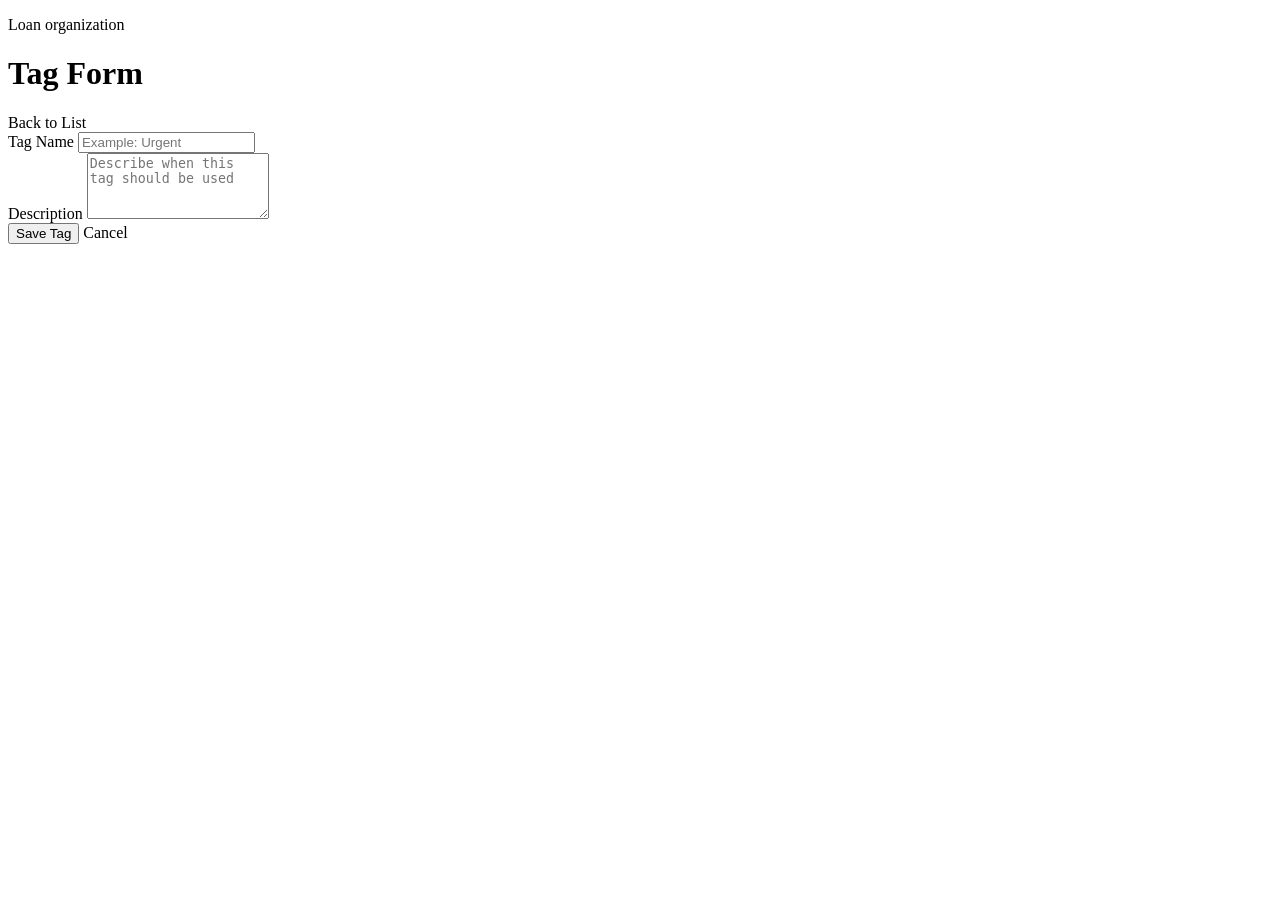
<file: src/main/resources/templates/tag-form.html>
<!DOCTYPE html>
<html lang="en" xmlns:th="http://www.thymeleaf.org">
<head th:replace="~{fragments/layout :: head('Tag Form')}"></head>
<body>
<div th:replace="~{fragments/layout :: navbar('tags')}"></div>

<main class="page-container narrow-page">
    <div class="page-header">
        <div>
            <p class="eyebrow">Loan organization</p>
            <h1 th:text="${tagDTO.id == null ? 'Add Tag' : 'Edit Tag'}">Tag Form</h1>
        </div>
        <a class="button secondary" th:href="@{/tags}">Back to List</a>
    </div>

    <form class="form-card" method="post" th:action="@{/tags/save}" th:object="${tagDTO}">
        <input type="hidden" th:field="*{id}">

        <div class="form-alert" th:if="${#fields.hasGlobalErrors()}" th:each="err : ${#fields.globalErrors()}" th:text="${err}"></div>

        <div class="form-group">
            <label>Tag Name</label>
            <input type="text" th:field="*{name}" minlength="2" maxlength="40" required placeholder="Example: Urgent">
            <span class="error-message" th:errors="*{name}"></span>
        </div>

        <div class="form-group">
            <label>Description</label>
            <textarea th:field="*{description}" rows="4" maxlength="300" placeholder="Describe when this tag should be used"></textarea>
            <span class="error-message" th:errors="*{description}"></span>
        </div>

        <div class="form-actions">
            <button class="button primary" type="submit">Save Tag</button>
            <a class="button secondary" th:href="@{/tags}">Cancel</a>
        </div>
    </form>
</main>
<div th:replace="~{fragments/layout :: confirmModal}"></div>
</body>
</html>
</file>
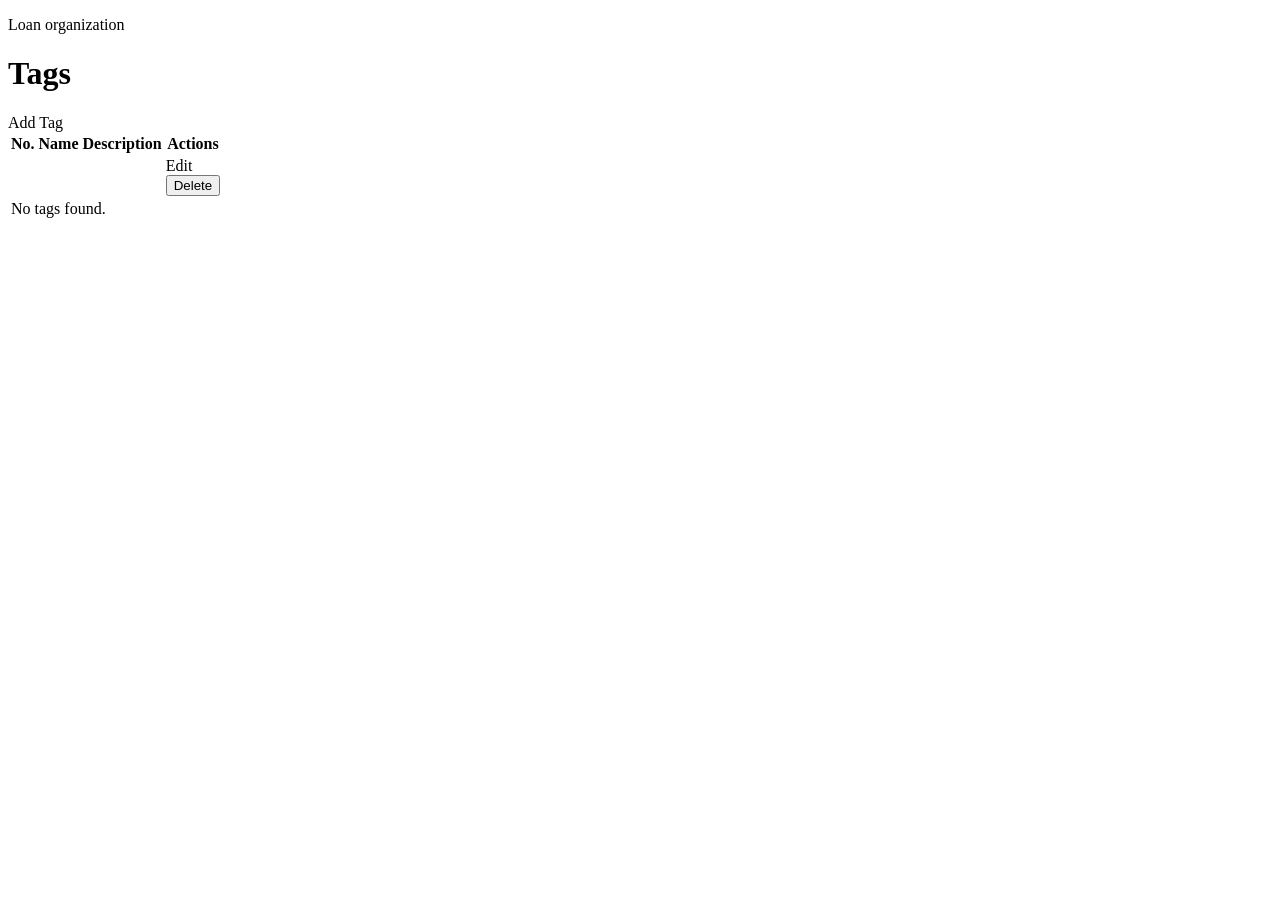
<file: src/main/resources/templates/tag-list.html>
<!DOCTYPE html>
<html lang="en" xmlns:th="http://www.thymeleaf.org">
<head th:replace="~{fragments/layout :: head('Tags')}"></head>
<body>
<div th:replace="~{fragments/layout :: navbar('tags')}"></div>

<main class="page-container">
    <div class="page-header">
        <div>
            <p class="eyebrow">Loan organization</p>
            <h1>Tags</h1>
        </div>
        <a class="button primary" th:href="@{/tags/new}">Add Tag</a>
    </div>

    <div class="table-card">
        <div class="table-responsive">
            <table>
                <thead>
                <tr>
                    <th>No.</th>
                    <th>Name</th>
                    <th>Description</th>
                    <th>Actions</th>
                </tr>
                </thead>
                <tbody>
                <tr th:each="tag, stat : ${tags}">
                    <td class="row-number" th:text="${stat.count}"></td>
                    <td><span class="tag-badge" th:text="${tag.name}"></span></td>
                    <td class="table-note" th:text="${tag.description != null && !tag.description.isEmpty() ? tag.description : '-'}"></td>
                    <td>
                        <div class="action-links">
                            <a class="action-link edit" th:href="@{/tags/edit/{id}(id=${tag.id})}">Edit</a>
                            <form class="inline-action-form" method="post" th:action="@{/tags/delete/{id}(id=${tag.id})}">
                                <button class="action-link delete" type="button" data-delete-trigger data-delete-entity="tag" th:attr="data-delete-name=${tag.name}">Delete</button>
                            </form>
                        </div>
                    </td>
                </tr>
                <tr th:if="${#lists.isEmpty(tags)}">
                    <td class="empty-state" colspan="4">No tags found.</td>
                </tr>
                </tbody>
            </table>
        </div>
    </div>
</main>
<div th:replace="~{fragments/layout :: confirmModal}"></div>
</body>
</html>
</file>
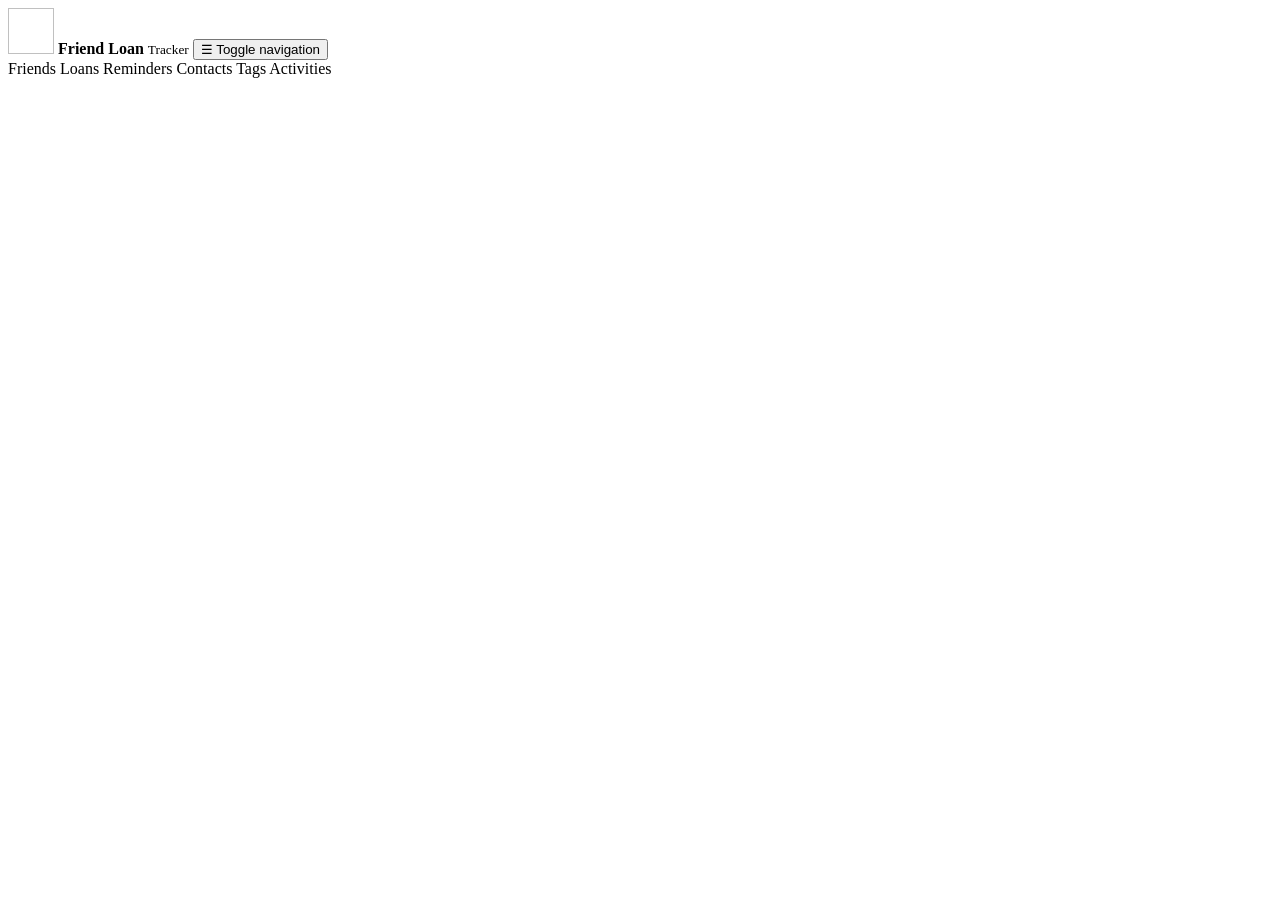
<file: src/main/resources/templates/fragments/layout.html>
<!DOCTYPE html>
<html lang="en" xmlns:th="http://www.thymeleaf.org">
<head th:fragment="head(pageTitle)">
    <meta charset="UTF-8">
    <meta name="viewport" content="width=device-width, initial-scale=1.0">
    <meta name="theme-color" content="#111827">
    <title th:text="${pageTitle + ' | Friend Loan Tracker'}">Friend Loan Tracker</title>
    <link rel="icon" type="image/svg+xml" th:href="@{/favicon.svg}">
    <link rel="stylesheet" th:href="@{/style.css}">
    <script th:src="@{/js/app.js}" defer></script>
</head>
<body>
<nav class="navbar" th:fragment="navbar(activePage)">
    <div class="nav-inner">
        <a class="brand" th:href="@{/}" aria-label="Friend Loan Tracker home">
            <img class="brand-logo" th:src="@{/images/friend-loan-logo.svg}" alt="" width="46" height="46">
            <span class="brand-copy">
                <strong>Friend Loan</strong>
                <small>Tracker</small>
            </span>
        </a>

        <button class="nav-toggle" type="button" aria-expanded="false" aria-controls="mainNavigation" data-nav-toggle>
            <span aria-hidden="true">☰</span>
            <span class="sr-only">Toggle navigation</span>
        </button>

        <div class="nav-links" id="mainNavigation" data-nav-menu>
            <a th:classappend="${activePage == 'friends'} ? ' active' : ''" th:href="@{/friends}">Friends</a>
            <a th:classappend="${activePage == 'loans'} ? ' active' : ''" th:href="@{/loans}">Loans</a>
            <a th:classappend="${activePage == 'reminders'} ? ' active' : ''" th:href="@{/reminders}">Reminders</a>
            <a th:classappend="${activePage == 'contacts'} ? ' active' : ''" th:href="@{/contacts}">Contacts</a>
            <a th:classappend="${activePage == 'tags'} ? ' active' : ''" th:href="@{/tags}">Tags</a>
            <a th:classappend="${activePage == 'activities'} ? ' active' : ''" th:href="@{/activities}">Activities</a>
        </div>
    </div>
</nav>

<div class="modal-backdrop" id="confirmModal" th:fragment="confirmModal" hidden>
    <div class="confirm-modal" role="dialog" aria-modal="true" aria-labelledby="confirmTitle" aria-describedby="confirmMessage">
        <div class="confirm-icon" aria-hidden="true">!</div>
        <div>
            <h2 id="confirmTitle">Delete this record?</h2>
            <p id="confirmMessage">This action cannot be undone.</p>
        </div>
        <form method="post" class="confirm-actions" data-confirm-form>
            <button class="button secondary" type="button" data-confirm-cancel>Cancel</button>
            <button class="button danger solid" type="submit">Delete</button>
        </form>
    </div>
</div>
</body>
</html>
</file>
